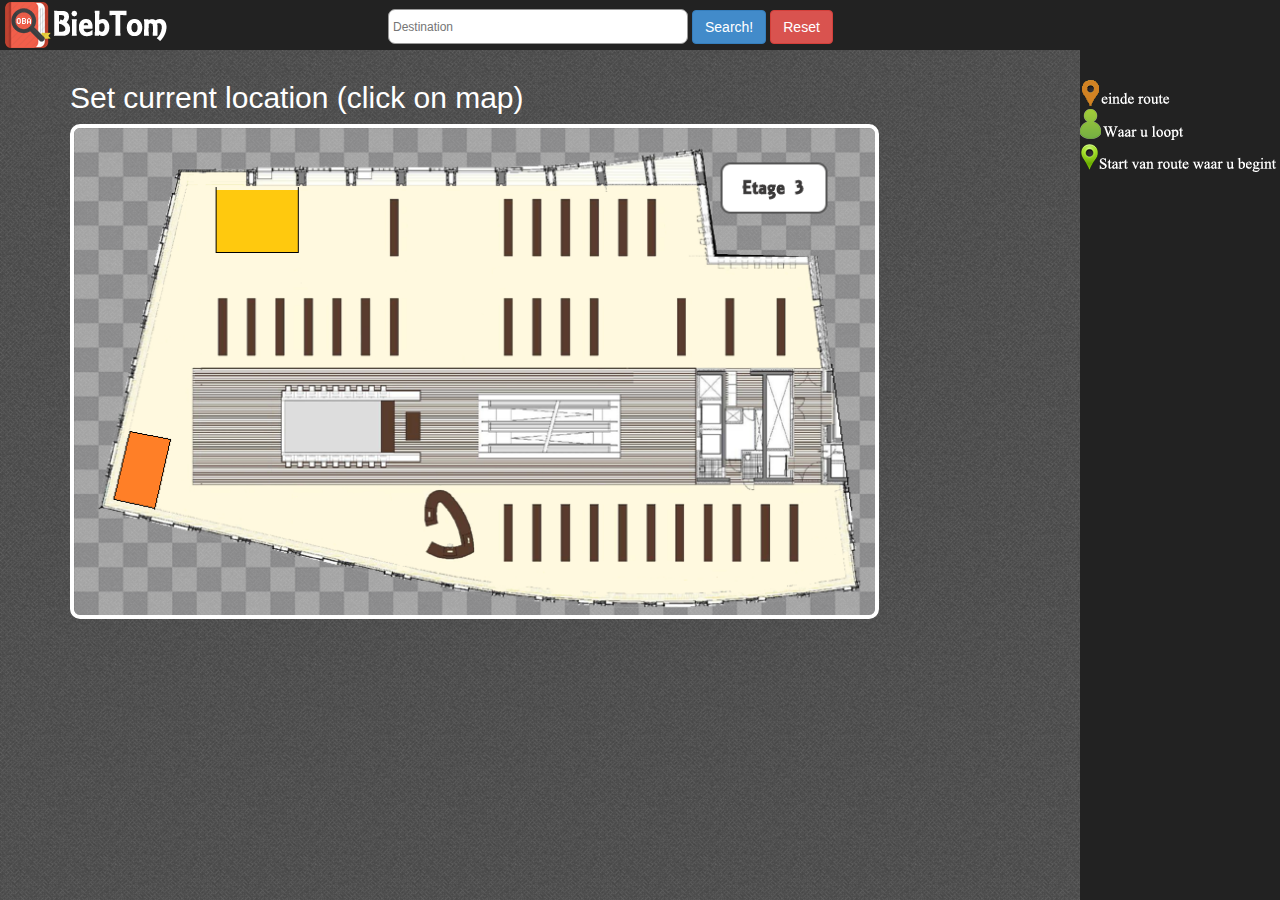
<file: biebtom.nl/index.html>
<html lang="en"><head><meta http-equiv="Content-Type"content="text/html; charset=UTF-8">
	<meta charset="utf-8">
	<meta http-equiv="X-UA-Compatible"content="IE=edge">
	<meta name="viewport"content="width=device-width, initial-scale=1.0">
	<meta name="description"content="">
	<meta name="author"content="Matthieu van den Bosch">
	<link rel="shortcut icon"href="">
	<title>BiebTom - Navigation in the library</title>
	<link href="css/bootstrap.min.css"rel="stylesheet">
	<link href="css/main.css"rel="stylesheet">
	<style type="text/css">
	#currPos{
		width: 20px;
		height: 20px;
		position: absolute;
		background: #27ae60;
		border-radius: 50%;
		border: 2px #2c3e50 solid;
		display: none;
	}
	#dest{
		width: 25px;
		height: 25px;
		position: absolute;
		background: #e74c3c;
		border-radius: 50%;
		border: 2px #2c3e50 solid;
		display: none;
	}
	.line{
		display: none;
		border: 3px solid red;
		width: 1px;
		height: 1px;
		position: absolute;
	}
	</style>
</head>
	<body>
	<div id="navi"><img src="images/navi.png"></div>
	<div id="bar">
		<div id="search">
        		<div class="logo"></div>
        		<div class="searchcenter"><input type="text" id="query" class="searchfield" placeholder="Destination" disabled></div>
					<input type="button" class="btn btn-primary" value="Search!" id="submit"><input type="button" class="btn btn-danger" value="Reset">
        	</div>
    	</div>
	</div>
	<div class="container">
		<span id="status"><h2>Set current location (click on map)</h2></span>
        <div id="map">
        	<img class="pg" src="images/biebtom.png">
        	<div id="verticalLine" class="line"></div>
        	<div id="horizontalLine" class="line"></div>
        	<div id="currPos"></div>
        	<div id="dest"></div>
        	
        </div>
    </div>
        
	
<script src="js/jquery-1.10.2.min.js"></script>
<script src="js/bootstrap.min.js"></script>
<script src="js/jsonquery.js"></script>
<script>
// Presets
$('img').on('dragstart', function(event) { event.preventDefault(); });

// Settings
var destSet = false;
var locSet = false;
var mapDiv = '#map';
var personLocationDiv = '#currPos';
var destinationLocationDiv = '#dest';
var statusDiv = '#status';
var resetDiv = 'input[value=Reset]';
var queryDiv = '#query';
var submitDiv = '#submit';

var positionsArray = [
				{
					"name": "horror",
					"x": 217,
					"y": 205
				},
				{
					"name": "avontuur",
					"x": 510,
					"y": 202
				},
				{
					"name": "thriller",
					"x": 566,
					"y": 409
				},
				{
					"name": "detective",
					"x": 712,
					"y": 415
				}
]

// Methods
function setLocationByQuery(value, div){
	$(div).show();
	var query = jsonsql.query('select * from positionsArray where (name == "'+value+'")');
	console.log(query[0]['x']+' '+query[0]['y']);
	var x = parseInt(query[0]['x']);
	var y = parseInt(query[0]['y']);
	$(div).css('top', $(mapDiv).offset().top + (y-($(div).height()/2)));
    $(div).css('left', $(mapDiv).offset().left + (x-($(div).width()/2)));
}
function setRelativeLocation(evt, div){
	$(div).show();
	var mouseX = evt.pageX - $(mapDiv).offset().left
	var mouseY = evt.pageY - $(mapDiv).offset().top
    console.log('MouseX = '+mouseX+' & MouseY = '+mouseY);
    $(div).css('top', $(mapDiv).offset().top + (mouseY-($(div).height()/2)));
    $(div).css('left', $(mapDiv).offset().left + (mouseX-($(div).width()/2)));
}
function calculateRoute(){
	var destPos =  [$(destinationLocationDiv).offset().top, $(destinationLocationDiv).offset().left];
	var currPos =  [$(personLocationDiv).offset().top, $(personLocationDiv).offset().left];

	$('.line').show();

	$('#verticalLine')
	.css('top', currPos[0]+$(personLocationDiv).height()/2)
	.css('left', currPos[1]+$(personLocationDiv).width()/2)
	.css('height', ($(personLocationDiv).width()/2)+(destPos[0]-currPos[0]));

	$('#horizontalLine')
	.css('left', currPos[1]+$(personLocationDiv).width()/2)
	.css('top', destPos[0]+$(destinationLocationDiv).height()/2)
	.css('width', ($(destinationLocationDiv).width()/2)+(destPos[1]-currPos[1]));

	if(destPos[0] <= currPos[0]){
		$('#verticalLine')
		.css('top', destPos[0]+$(personLocationDiv).height()/2)
		.css('left', currPos[1]+$(personLocationDiv).width()/2)
		.css('height', ($(personLocationDiv).width()/2)+(currPos[0]-destPos[0]));
	}
	if(destPos[1] <= currPos[1]){
		$('#horizontalLine')
		.css('left', destPos[1]+$(destinationLocationDiv).width()/2)
		.css('top', destPos[0]+$(destinationLocationDiv).height()/2)
		.css('width', (currPos[1]-destPos[1])+($(destinationLocationDiv).width()/4));
	}
}
function resetMap(){
	$(personLocationDiv+', .line,' +destinationLocationDiv).hide();
	$(queryDiv).prop('disabled', true);
	destSet = false;
	locSet = false;
	$(statusDiv).html('<h2>Set current location (click on map)</h2>');
}	

// Event(s)
$(mapDiv).click(function(evt){
	status++;
	locSet = true;
	$(statusDiv).html('<h2>Set destination</h2>');
	setRelativeLocation(evt, personLocationDiv);
	$(queryDiv).prop('disabled', false);
	if(destSet == true){
		calculateRoute();
	}
});
$(submitDiv).click(function(){
	destSet = true;
	if(locSet == true){
		var value = $(queryDiv).val();
		setLocationByQuery(value, destinationLocationDiv);
		calculateRoute();
		$(queryDiv).val('');
	}
	
})
$(resetDiv).click(function(){
	resetMap();
})
</script>
</body>
</file>
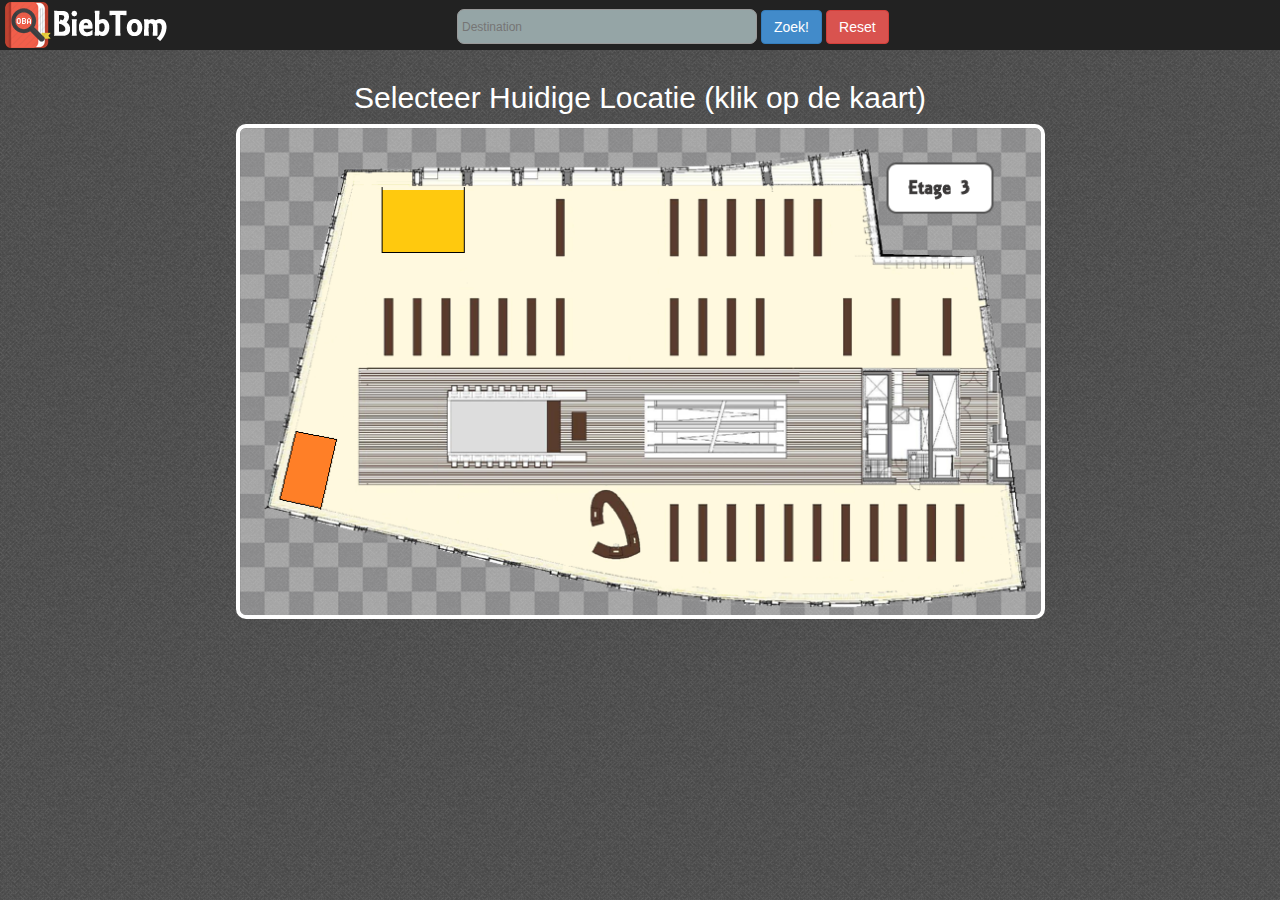
<file: biebtom_edit/index.html>
<html lang="en"><head><meta http-equiv="Content-Type"content="text/html; charset=UTF-8">
	<meta charset="utf-8">
	<meta http-equiv="X-UA-Compatible"content="IE=edge">
	<meta name="viewport"content="width=device-width, initial-scale=1.0">
	<meta name="description"content="">
	<meta name="author"content="Matthieu van den Bosch">
	<link rel="shortcut icon"href="">
	<title>BiebTom - Navigation in the library</title>
	<link href="css/bootstrap.min.css"rel="stylesheet">
	<link href="css/main.css"rel="stylesheet">
	<style type="text/css">
	#currPos{
		width: 20px;
		height: 20px;
		position: absolute;
		background: #27ae60;
		border-radius: 50%;
		border: 2px #2c3e50 solid;
		display: none;
	}
	#dest{
		width: 25px;
		height: 25px;
		position: absolute;
		background: #e74c3c;
		border-radius: 50%;
		border: 2px #2c3e50 solid;
		display: none;
	}
	.line{
		display: none;
		border: 3px solid red;
		width: 1px;
		height: 1px;
		position: absolute;
	}
	.center{
		text-align: center;
	}
	#map{
		display: inline-block;
		
	}
	input:focus{
		outline: none;
	}
	</style>
</head>
	<body>
	<div id="bar">
		<div id="search">
        		<div class="logo"></div>
        		<div class="searchcenter"><input type="text" id="query" class="searchfield" placeholder="Destination" disabled></div>
					<input type="button" class="btn btn-primary" value="Zoek!" id="submit"><input type="button" class="btn btn-danger" value="Reset">
        	</div>
    	</div>
	</div>
	<div class="container">
		<span id="status" class="center"><h2>Selecteer Huidige Locatie (klik op de kaart)</h2></span>
		<div class="center">
	        <div id="map">
	        	<img class="pg" src="images/biebtom.png">
	        	<div id="verticalLine" class="line"></div>
	        	<div id="horizontalLine" class="line"></div>
	        	<div id="currPos"></div>
	        	<div id="dest"></div>
	        </div>
	    </div>
    </div>
        
	
<script src="js/jquery-1.10.2.min.js"></script>
<script src="js/bootstrap.min.js"></script>
<script src="js/jsonquery.js"></script>
<script>
// Settings
var destSet = false;
var locSet = false;
var mapDiv = '#map';
var personLocationDiv = '#currPos';
var destinationLocationDiv = '#dest';
var statusDiv = '#status';
var resetDiv = 'input[value=Reset]';
var queryDiv = '#query';
var submitDiv = '#submit';

// Presets
$('img').on('dragstart', function(event) { event.preventDefault(); });
checkDisabled();

//Locations
var positionsArray = [
				{
					"name": "horror",
					"x": 217,
					"y": 205
				},
				{
					"name": "avontuur",
					"x": 510,
					"y": 202
				},
				{
					"name": "thriller",
					"x": 566,
					"y": 409
				},
				{
					"name": "detective",
					"x": 712,
					"y": 415
				}
]

// Methods
function setLocationByQuery(value, div){
	$(div).show();
	var query = jsonsql.query('select * from positionsArray where (name == "'+value+'")');
	console.log(query[0]['x']+' '+query[0]['y']);
	var x = parseInt(query[0]['x']);
	var y = parseInt(query[0]['y']);
	$(div).css('top', $(mapDiv).offset().top + (y-($(div).height()/2)));
    $(div).css('left', $(mapDiv).offset().left + (x-($(div).width()/2)));
}
function setRelativeLocation(evt, div){
	$(div).show();
	var mouseX = evt.pageX - $(mapDiv).offset().left
	var mouseY = evt.pageY - $(mapDiv).offset().top
    console.log('MouseX = '+mouseX+' & MouseY = '+mouseY);
    $(div).css('top', $(mapDiv).offset().top + (mouseY-($(div).height()/2)));
    $(div).css('left', $(mapDiv).offset().left + (mouseX-($(div).width()/2)));
}
function calculateRoute(){
	var destPos =  [$(destinationLocationDiv).offset().top, $(destinationLocationDiv).offset().left];
	var currPos =  [$(personLocationDiv).offset().top, $(personLocationDiv).offset().left];

	$('.line').show();

	$('#verticalLine')
	.css('top', currPos[0]+$(personLocationDiv).height()/2)
	.css('left', currPos[1]+$(personLocationDiv).width()/2)
	.css('height', ($(personLocationDiv).width()/2)+(destPos[0]-currPos[0]));

	$('#horizontalLine')
	.css('left', currPos[1]+$(personLocationDiv).width()/2)
	.css('top', destPos[0]+$(destinationLocationDiv).height()/2)
	.css('width', ($(destinationLocationDiv).width()/2)+(destPos[1]-currPos[1]));

	if(destPos[0] <= currPos[0]){
		$('#verticalLine')
		.css('top', destPos[0]+$(personLocationDiv).height()/2)
		.css('left', currPos[1]+$(personLocationDiv).width()/2)
		.css('height', ($(personLocationDiv).width()/2)+(currPos[0]-destPos[0]));
	}
	if(destPos[1] <= currPos[1]){
		$('#horizontalLine')
		.css('left', destPos[1]+$(destinationLocationDiv).width()/2)
		.css('top', destPos[0]+$(destinationLocationDiv).height()/2)
		.css('width', (currPos[1]-destPos[1])+($(destinationLocationDiv).width()/4));
	}
}
function resetMap(){
	$(personLocationDiv+', .line,' +destinationLocationDiv).hide();
	$(queryDiv).prop('disabled', true);
	checkDisabled();
	destSet = false;
	locSet = false;
	$(statusDiv).html('<h2>Selecteer Huidige Locatie (klik op de kaart)</h2>');
}	
function checkDisabled(){
	var attr = $(queryDiv).attr('disabled');
	if (typeof attr !== typeof undefined && attr !== false) {
   		$(queryDiv).css('background', '#95a5a6')
		.css('cursor', 'not-allowed');
	}
	else{
		$(queryDiv).css('background', '#ffffff')
		.css('cursor', 'auto');
	}
}
function submitAction(){
	destSet = true;
	if(locSet == true){
		var value = $(queryDiv).val();
		setLocationByQuery(value, destinationLocationDiv);
		calculateRoute();
		$(queryDiv).val('');
	}
}

// Event(s)
$(mapDiv).click(function(evt){
	status++;
	locSet = true;
	$(statusDiv).html('<h2>Geef bestemming aan</h2>');
	setRelativeLocation(evt, personLocationDiv);
	$(queryDiv).prop('disabled', false);
	checkDisabled();
	if(destSet == true){
		calculateRoute();
	}
});
$(submitDiv).click(function(){
	submitAction();
})
$(document).keypress(function(e) {
    if(e.which == 13) {
    	submitAction();
    }
});
$(resetDiv).click(function(){
	resetMap();
})
</script>
</body>
</file>
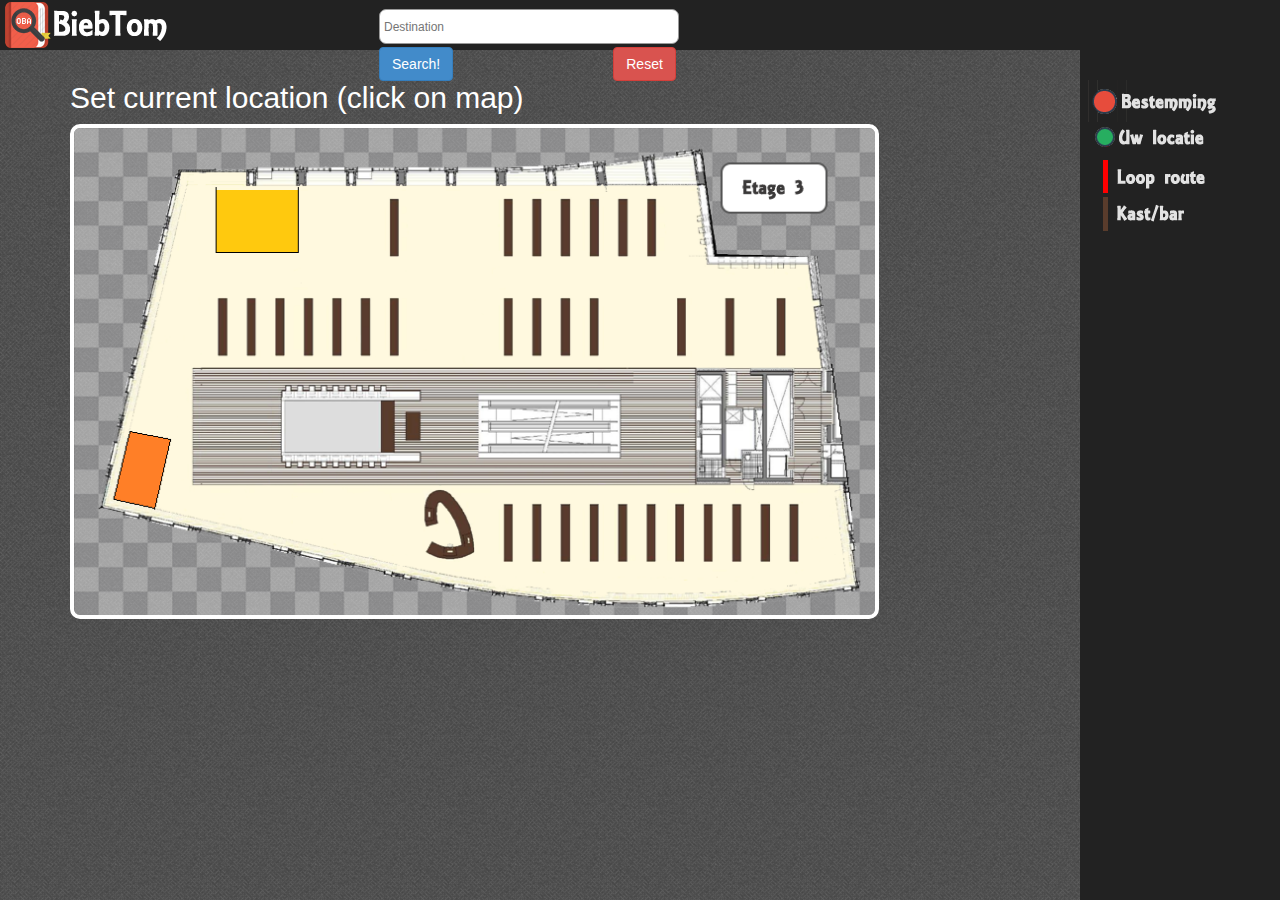
<file: js_test/index.html>
<html lang="en"><head><meta http-equiv="Content-Type"content="text/html; charset=UTF-8">
	<meta charset="utf-8">
	<meta http-equiv="X-UA-Compatible"content="IE=edge">
	<meta name="viewport"content="width=device-width, initial-scale=1.0">
	<meta name="description"content="">
	<meta name="author"content="Matthieu van den Bosch">
	<link rel="shortcut icon"href="">
	<title>BiebTom - Navigation in the library</title>
	<link href="css/bootstrap.min.css"rel="stylesheet">
	<link href="css/main.css"rel="stylesheet">
	<style type="text/css">
	#currPos{
		width: 20px;
		height: 20px;
		position: absolute;
		background: #27ae60;
		border-radius: 50%;
		border: 2px #2c3e50 solid;
		display: none;
	}
	#dest{
		width: 25px;
		height: 25px;
		position: absolute;
		background: #e74c3c;
		border-radius: 50%;
		border: 2px #2c3e50 solid;
		display: none;
	}
	.line{
		display: none;
		border: 3px solid red;
		width: 1px;
		height: 1px;
		position: absolute;
	}
	</style>
</head>
	<body>
	<div id="navi"><img src="images/navi.png"></div>
	<div id="bar">
		<div id="search">
        		<div class="logo"></div>
        		<div class="searchcenter"><input type="text" id="query" class="searchfield" placeholder="Destination" disabled>
					<input type="button" class="btn btn-primary" value="Search!" id="submit"><input type="button" class="btn btn-danger" value="Reset">
					</div>
        	</div>
    	</div>
	</div>
	<div class="container">
		<span id="status"><h2>Set current location (click on map)</h2></span>
        <div id="map">
        	<img class="pg" src="images/biebtom.png">
        	<div id="verticalLine" class="line"></div>
        	<div id="horizontalLine" class="line"></div>
        	<div id="currPos"></div>
        	<div id="dest"></div>
        	
        </div>
    </div>
        
	
<script src="js/jquery-1.10.2.min.js"></script>
<script src="js/bootstrap.min.js"></script>
<script src="js/jsonquery.js"></script>
<script>
// Presets
$('img').on('dragstart', function(event) { event.preventDefault(); });

// Settings
var destSet = false;
var locSet = false;
var mapDiv = '#map';
var personLocationDiv = '#currPos';
var destinationLocationDiv = '#dest';
var statusDiv = '#status';
var resetDiv = 'input[value=Reset]';
var queryDiv = '#query';
var submitDiv = '#submit';

var positionsArray = [
				{
					"name": "horror",
					"x": 217,
					"y": 205
				},
				{
					"name": "avontuur",
					"x": 510,
					"y": 202
				},
				{
					"name": "thriller",
					"x": 566,
					"y": 409
				},
				{
					"name": "detective",
					"x": 712,
					"y": 415
				}
]

// Methods
function setLocationByQuery(value, div){
	$(div).show();
	var query = jsonsql.query('select * from positionsArray where (name == "'+value+'")');
	console.log(query[0]['x']+' '+query[0]['y']);
	var x = parseInt(query[0]['x']);
	var y = parseInt(query[0]['y']);
	$(div).css('top', $(mapDiv).offset().top + (y-($(div).height()/2)));
    $(div).css('left', $(mapDiv).offset().left + (x-($(div).width()/2)));
}
function setRelativeLocation(evt, div){
	$(div).show();
	var mouseX = evt.pageX - $(mapDiv).offset().left
	var mouseY = evt.pageY - $(mapDiv).offset().top
    console.log('MouseX = '+mouseX+' & MouseY = '+mouseY);
    $(div).css('top', $(mapDiv).offset().top + (mouseY-($(div).height()/2)));
    $(div).css('left', $(mapDiv).offset().left + (mouseX-($(div).width()/2)));
}
function calculateRoute(){
	var destPos =  [$(destinationLocationDiv).offset().top, $(destinationLocationDiv).offset().left];
	var currPos =  [$(personLocationDiv).offset().top, $(personLocationDiv).offset().left];

	$('.line').show();

	$('#verticalLine')
	.css('top', currPos[0]+$(personLocationDiv).height()/2)
	.css('left', currPos[1]+$(personLocationDiv).width()/2)
	.css('height', ($(personLocationDiv).width()/2)+(destPos[0]-currPos[0]));

	$('#horizontalLine')
	.css('left', currPos[1]+$(personLocationDiv).width()/2)
	.css('top', destPos[0]+$(destinationLocationDiv).height()/2)
	.css('width', ($(destinationLocationDiv).width()/2)+(destPos[1]-currPos[1]));

	if(destPos[0] <= currPos[0]){
		$('#verticalLine')
		.css('top', destPos[0]+$(personLocationDiv).height()/2)
		.css('left', currPos[1]+$(personLocationDiv).width()/2)
		.css('height', ($(personLocationDiv).width()/2)+(currPos[0]-destPos[0]));
	}
	if(destPos[1] <= currPos[1]){
		$('#horizontalLine')
		.css('left', destPos[1]+$(destinationLocationDiv).width()/2)
		.css('top', destPos[0]+$(destinationLocationDiv).height()/2)
		.css('width', (currPos[1]-destPos[1])+($(destinationLocationDiv).width()/4));
	}
}
function resetMap(){
	$(personLocationDiv+', .line,' +destinationLocationDiv).hide();
	$(queryDiv).prop('disabled', true);
	destSet = false;
	locSet = false;
	$(statusDiv).html('<h2>Set current location (click on map)</h2>');
}	

// Event(s)
$(mapDiv).click(function(evt){
	status++;
	locSet = true;
	$(statusDiv).html('<h2>Set destination</h2>');
	setRelativeLocation(evt, personLocationDiv);
	$(queryDiv).prop('disabled', false);
	if(destSet == true){
		calculateRoute();
	}
});
$(submitDiv).click(function(){
	destSet = true;
	if(locSet == true){
		var value = $(queryDiv).val();
		setLocationByQuery(value, destinationLocationDiv);
		calculateRoute();
		$(queryDiv).val('');
	}
	
})
$(resetDiv).click(function(){
	resetMap();
})
</script>
</body>
</file>
<file: biebtom.nl/css/main.css>
Body {
	margin: 0px;
	background-image:url(../images/bg.png);
	overflow: hidden;
	color: #fff;
}
#bar {
	z-index: 20;
	padding-top: 2px;
	padding-left: 5px;
	background-color:#222;
	height:50px;
	width:100%;
	margin-bottom: 11px;
}
#navi {
	padding-top: 80px;
	background-color:#222;
	width: 200px;
	height: 100%;
	float: right;
	z-index: 35; 
}
.logo{
	z-index: 25;
    background-image:url(../images/logo_w.png);
    background-repeat:no-repeat;
    width: 162px;
    height: 46px;
    float: left;
}
#search {
	width: auto;
	height: 50px;
}
.searchcenter {
	z-index: 20;
	width: 300px;
	height: 44px;
	margin-left: 221px;
	float: left;
}
#page {
	z-index: 10;
}
.pg {
	z-index: 30;
	width: 809px;
	height: 495px;
	background-repeat:no-repeat;
	border-radius: 10px;
	border:solid 4px #fff;
}
input.searchfield {
	padding:4px;
	border:1px solid #999;
	background-color:#FFF;
	font-size:12px;
	margin-top:7px;
	margin-bottom:3px;
	width:300px;
	height:35px;
	border-radius:7px;
}
</file>
<file: biebtom_edit/css/main.css>
Body {
	margin: 0px;
	background-image:url(../images/bg.png);
	overflow: hidden;
	color: #fff;
	animation: fadein 2s;
    -moz-animation: fadein 2s; /* Firefox */
    -webkit-animation: fadein 2s; /* Safari and Chrome */
    -o-animation: fadein 2s; /* Opera */
}
.fadein {
	animation: fadeout 2s;
    -moz-animation: fadeout 2s; /* Firefox */
    -webkit-animation: fadeout 2s; /* Safari and Chrome */
    -o-animation: fadeout 2s; /* Opera */
}
#bar {
	z-index: 20;
	padding-top: 2px;
	padding-left: 5px;
	background-color:#222;
	height:50px;
	width:100%;
	margin-bottom: 11px;
}
#navi {
	padding-top: 80px;
	background-color:#222;
	width: 200px;
	height: 100%;
	float: right;
	z-index: 35; 
}
.logo{
	z-index: 25;
    background-image:url(../images/logo_w.png);
    background-repeat:no-repeat;
    width: 162px;
    height: 46px;
    float: left;
}
#search {
	width: auto;
	height: 50px;
}
.searchcenter {
	z-index: 20;
	width: 300px;
	height: 44px;
	margin-left: 290px;
	float: left;
}
#page {
	z-index: 10;
}
.pg {
	z-index: 30;
	width: 809px;
	height: 495px;
	background-repeat:no-repeat;
	border-radius: 10px;
	border:solid 4px #fff;
}
input.searchfield {
	padding:4px;
	border:1px solid #999;
	background-color:#FFF;
	font-size:12px;
	margin-top:7px;
	margin-bottom:3px;
	width:300px;
	height:35px;
	border-radius:7px;
}
@keyframes fadein {
    from {
        opacity:0;
    }
    to {
        opacity:1;
    }
}
@-moz-keyframes fadein { /* Firefox */
    from {
        opacity:0;
    }
    to {
        opacity:1;
    }
}
@-webkit-keyframes fadein { /* Safari and Chrome */
    from {
        opacity:0;
    }
    to {
        opacity:1;
    }
}
@-o-keyframes fadein { /* Opera */
    from {
        opacity:0;
    }
    to {
        opacity:1;
    }
}
</file>
<file: js_test/css/main.css>
Body {
	margin: 0px;
	background-image:url(../images/bg.png);
	overflow: hidden;
	color: #fff;
}
#bar {
	z-index: 20;
	padding-top: 2px;
	padding-left: 5px;
	background-color:#222;
	height:50px;
	width:100%;
	margin-bottom: 11px;
}
#navi {
	padding-top: 80px;
	background-color:#222;
	width: 200px;
	height: 100%;
	float: right;
	z-index: 35; 
}
.logo{
	z-index: 25;
    background-image:url(../images/logo_w.png);
    background-repeat:no-repeat;
    width: 162px;
    height: 46px;
    float: left;
}
#search {
	width: auto;
	height: 50px;
}
.searchcenter {
	z-index: 20;
	width: 300px;
	height: 44px;
	margin-left: 374px;
}
#page {
	z-index: 10;
}
.pg {
	z-index: 30;
	width: 809px;
	height: 495px;
	background-repeat:no-repeat;
	border-radius: 10px;
	border:solid 4px #fff;
}
input.searchfield {
	padding:4px;
	border:1px solid #999;
	background-color:#FFF;
	font-size:12px;
	margin-top:7px;
	margin-bottom:3px;
	width:300px;
	height:35px;
	border-radius:7px;
}
</file>
